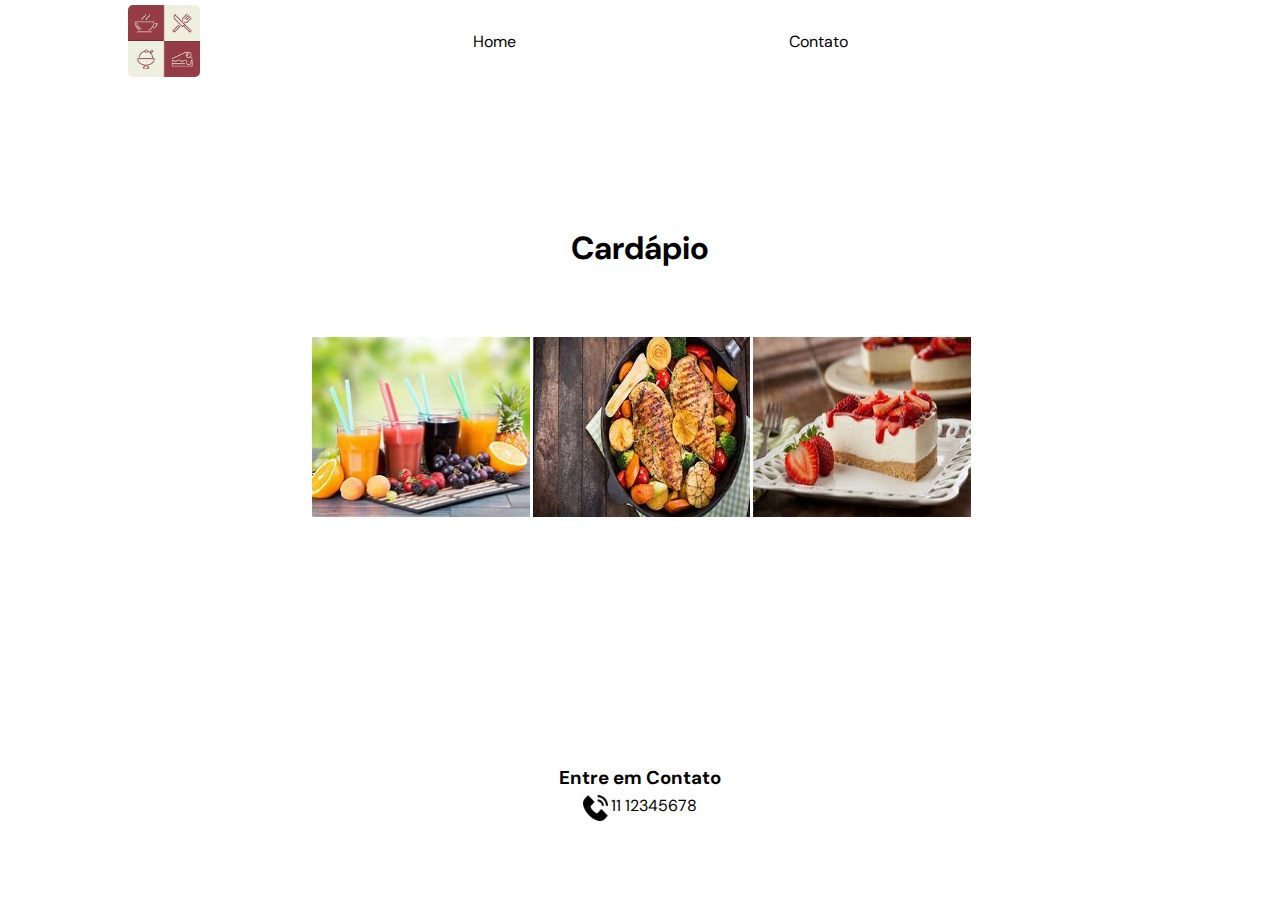
<file: index.html>
<!DOCTYPE html>
<html lang="en">
<head>
    <meta charset="UTF-8">
    <meta name="viewport" content="width=device-width, initial-scale=1.0">
    <link rel="shortcut icon" href="/assets/img/icone.jfif" type="image/x-icon">
    <title>Cardapio Online</title>
    <link rel="stylesheet" href="/assets/css/main.css">
    <link rel="preconnect" href="https://fonts.googleapis.com">
<link rel="preconnect" href="https://fonts.gstatic.com" crossorigin>
<link href="https://fonts.googleapis.com/css2?family=DM+Sans:ital,opsz,wght@0,9..40,100..1000;1,9..40,100..1000&display=swap" rel="stylesheet">
</head>
<body>
    <header>
        
        <img class="icon" src="/assets/img/icone.jfif" alt="Icone/Logo site">
        
        <div class="links">
            <a href="#">Home</a>
            <a href="#">Contato</a>
        </div>

    </header>

    <h1>Cardápio</h1>

    <main class="containerImage">
        <a href="/assets/html/bebidas.html">
            <img src="/assets/img/bebida.jfif" alt="foto bebida restaurante">
        </a>
        <a href="/assets/html/comidas.html">
            <img src="/assets/img/comida.jfif" alt="foto comida restaurante">
        </a>
        <a href="/assets/html/sobremesa.html">
            <img src="/assets/img/sobremesa.jfif" alt="foto sobremesa restaurante">
        </a>

           
    </main>


    <div class="risco"></div>
    <footer>
        <h3>Entre em Contato</h3>

        <div class="contato">
            <img class="telefone" src="/assets/img/telefone.png" alt="foto telefone contato">
            <p>11 12345678</p>
        </div>
    </footer>

    
    
</body>
</html>
</file>
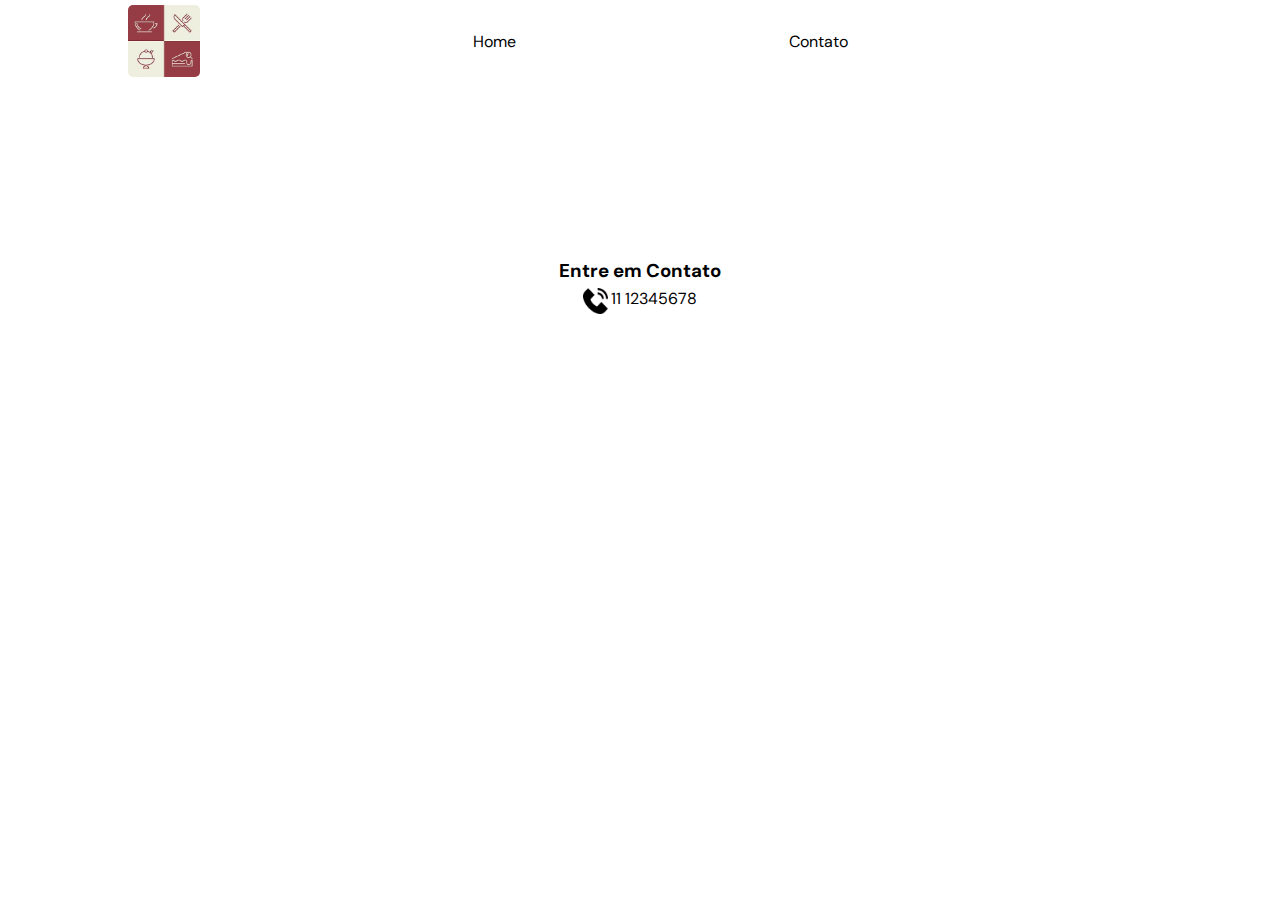
<file: assets/html/bebidas.html>
<!DOCTYPE html>
<html lang="en">
<head>
    <meta charset="UTF-8">
    <meta name="viewport" content="width=device-width, initial-scale=1.0">
    <title>Bebidas</title>
    <link rel="shortcut icon" href="/assets/img/icone.jfif" type="image/x-icon">
    <link rel="preconnect" href="https://fonts.googleapis.com">
    <link rel="preconnect" href="https://fonts.gstatic.com" crossorigin>
    <link href="https://fonts.googleapis.com/css2?family=DM+Sans:ital,opsz,wght@0,9..40,100..1000;1,9..40,100..1000&display=swap" rel="stylesheet">
    <link rel="stylesheet" href="/assets/css/sub/bebidas.css">
</head>
<body>
    
    <header>
        
        <img class="icon" src="/assets/img/icone.jfif" alt="Icone/Logo site">
        
        <div class="links">
            <a href="/index.html">Home</a>
            <a href="#">Contato</a>
        </div>

    </header>

    
    <div class="risco"></div>
    
    <footer>
        <h3>Entre em Contato</h3>

        <div class="contato">
            <img class="telefone" src="/assets/img/telefone.png" alt="foto telefone contato">
            <p>11 12345678</p>
        </div>
    </footer>
</body>
</html>
</file>
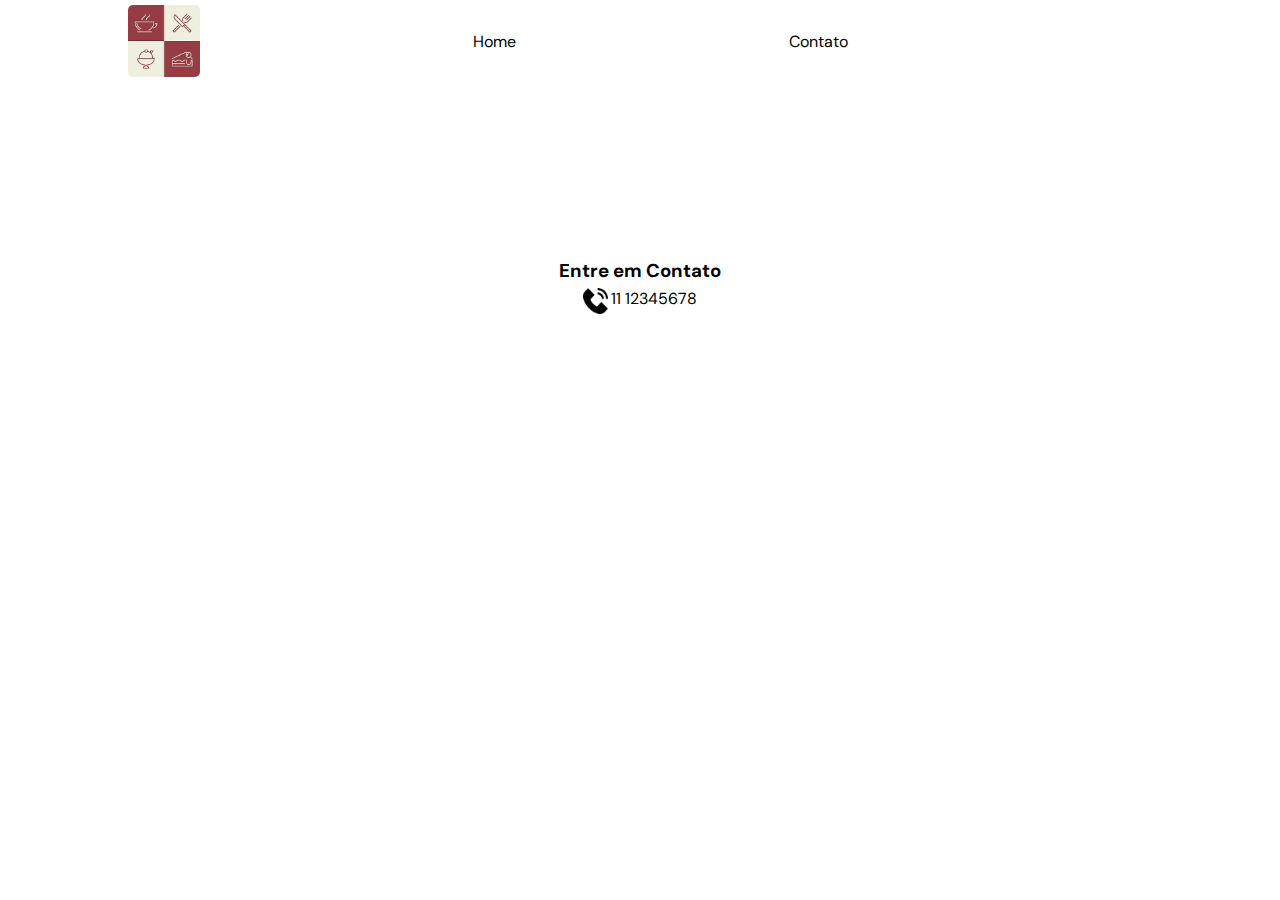
<file: assets/html/comidas.html>
<!DOCTYPE html>
<html lang="en">
<head>
    <meta charset="UTF-8">
    <meta name="viewport" content="width=device-width, initial-scale=1.0">
    <title>Comidas</title>
    <link rel="shortcut icon" href="/assets/img/icone.jfif" type="image/x-icon">
    <link rel="preconnect" href="https://fonts.googleapis.com">
    <link rel="preconnect" href="https://fonts.gstatic.com" crossorigin>
    <link href="https://fonts.googleapis.com/css2?family=DM+Sans:ital,opsz,wght@0,9..40,100..1000;1,9..40,100..1000&display=swap" rel="stylesheet">
    <link rel="stylesheet" href="/assets/css/sub/comidas.css">
</head>
<body>

    <header>
        
        <img class="icon" src="/assets/img/icone.jfif" alt="Icone/Logo site">
        
        <div class="links">
            <a href="/index.html">Home</a>
            <a href="#">Contato</a>
        </div>

    </header>

    
    <div class="risco"></div>

    <footer>
        <h3>Entre em Contato</h3>

        <div class="contato">
            <img class="telefone" src="/assets/img/telefone.png" alt="foto telefone contato">
            <p>11 12345678</p>
        </div>
    </footer>
    
</body>
</html>
</file>
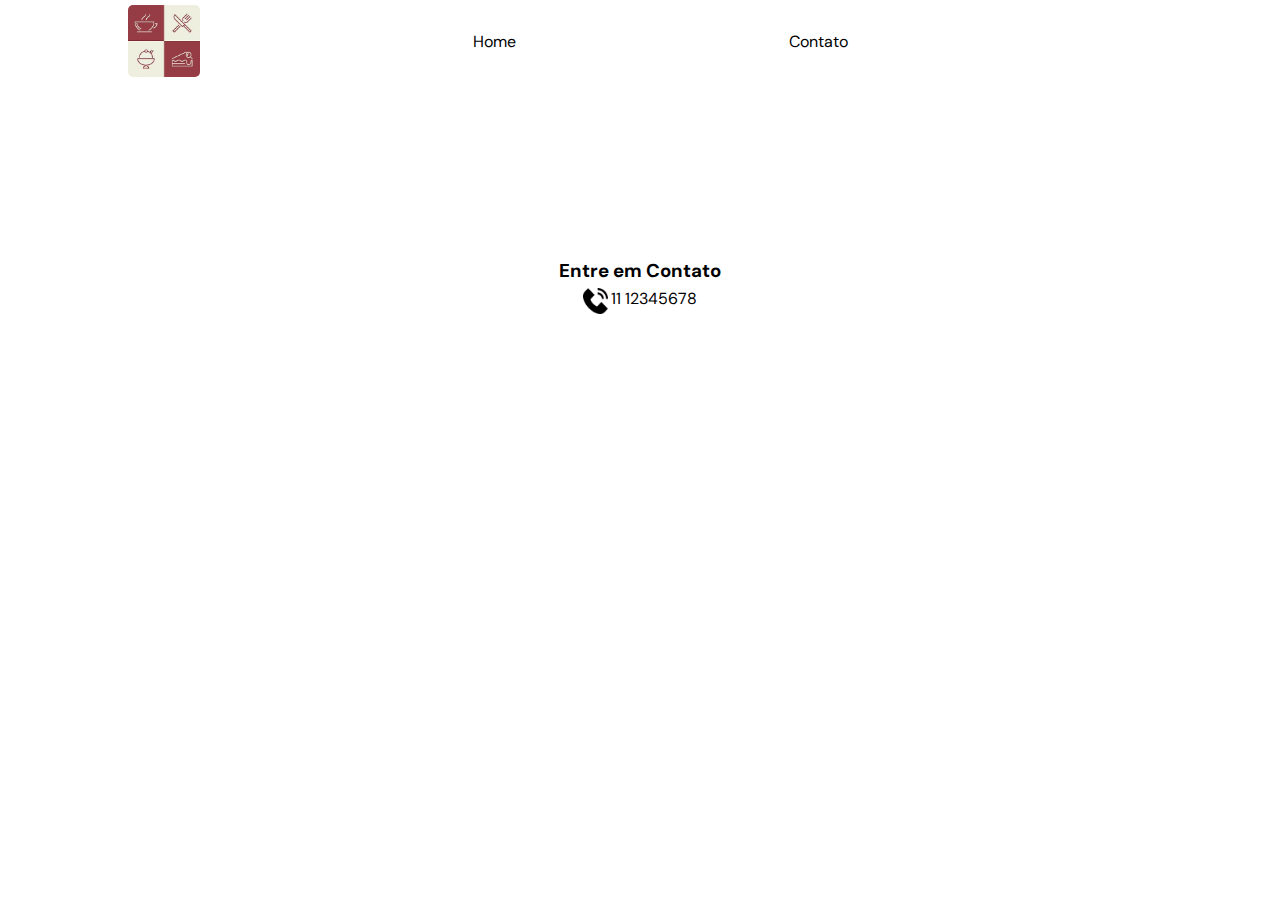
<file: assets/html/sobremesa.html>
<!DOCTYPE html>
<html lang="en">
<head>
    <meta charset="UTF-8">
    <meta name="viewport" content="width=device-width, initial-scale=1.0">
    <title>Sobremesas</title>
    <link rel="shortcut icon" href="/assets/img/icone.jfif" type="image/x-icon">
    <link rel="preconnect" href="https://fonts.googleapis.com">
    <link rel="preconnect" href="https://fonts.gstatic.com" crossorigin>
    <link href="https://fonts.googleapis.com/css2?family=DM+Sans:ital,opsz,wght@0,9..40,100..1000;1,9..40,100..1000&display=swap" rel="stylesheet">
    <link rel="stylesheet" href="/assets/css/sub/sobremesa.css">
</head>
<body>
    
    <header>
        
        <img class="icon" src="/assets/img/icone.jfif" alt="Icone/Logo site">
        
        <div class="links">
            <a href="/index.html">Home</a>
            <a href="#">Contato</a>
        </div>

    </header>

    
    <div class="risco"></div>

    <footer>
        <h3>Entre em Contato</h3>

        <div class="contato">
            <img class="telefone" src="/assets/img/telefone.png" alt="foto telefone contato">
            <p>11 12345678</p>
        </div>
    </footer>

</body>
</html>
</file>
<file: assets/css/main.css>
@keyframes risco {
  0%, 100% {
    border: 1px solid green;
  }
  25% {
    border: 1px solid pink;
  }
  50% {
    border: 1px solid blue;
  }
  75% {
    border: 1px solid orange;
  }
}
* {
  box-sizing: border-box;
  margin: 0;
  padding: 0;
  font-family: "DM Sans", sans-serif;
}

header {
  width: 80%;
  display: flex;
  margin-top: 5px;
  margin-left: 10%;
  margin-right: 10%;
}
header .icon {
  width: 7%;
  border-radius: 5px;
}
header .links {
  width: 90%;
  display: flex;
  align-items: center;
  justify-content: space-evenly;
}
header .links a {
  color: rgb(0, 0, 0);
  text-decoration: none;
}
header .links a:hover {
  text-decoration: underline;
}

.containerImage {
  width: 100%;
  display: flex;
  height: 35vh;
  justify-content: center;
  align-items: center;
}
.containerImage a {
  width: 17%;
  height: 20vh;
  margin-left: 3px;
  border-radius: 5px;
}
.containerImage a img {
  width: 100%;
  height: 20vh;
}
.containerImage img:hover {
  cursor: pointer;
}

h1 {
  text-align: center;
  margin-top: 150px;
}

footer {
  margin-top: 150px;
  width: 100%;
}
footer h3 {
  text-align: center;
  margin-bottom: 5px;
}
footer .contato {
  width: 100%;
  display: flex;
  justify-content: center;
}
footer .contato .telefone {
  margin-right: 3px;
  width: 2%;
}

.risco {
  width: 80%;
  margin-left: 10%;
  margin-right: 10%;
  height: 1px;
  margin-top: 30px;
  margin-bottom: 30px;
  animation-name: risco;
  animation-duration: 4s;
  animation-iteration-count: infinite;
  animation-fill-mode: forwards;
}/*# sourceMappingURL=main.css.map */
</file>
<file: assets/css/sub/bebidas.css>
@keyframes risco {
  0%, 100% {
    border: 1px solid green;
  }
  25% {
    border: 1px solid pink;
  }
  50% {
    border: 1px solid blue;
  }
  75% {
    border: 1px solid orange;
  }
}
* {
  margin: 0;
  padding: 0;
  box-sizing: border-box;
  font-family: "DM Sans", sans-serif;
}

header {
  width: 80%;
  display: flex;
  margin-top: 5px;
  margin-left: 10%;
  margin-right: 10%;
}
header .icon {
  width: 7%;
  border-radius: 5px;
}
header .links {
  width: 90%;
  display: flex;
  align-items: center;
  justify-content: space-evenly;
}
header .links a {
  color: rgb(0, 0, 0);
  text-decoration: none;
}
header .links a:hover {
  text-decoration: underline;
}

footer {
  margin-top: 150px;
  width: 100%;
}
footer h3 {
  text-align: center;
  margin-bottom: 5px;
}
footer .contato {
  width: 100%;
  display: flex;
  justify-content: center;
}
footer .contato .telefone {
  margin-right: 3px;
  width: 2%;
}

.risco {
  width: 80%;
  margin-left: 10%;
  margin-right: 10%;
  height: 1px;
  margin-top: 30px;
  margin-bottom: 30px;
  animation-name: risco;
  animation-duration: 4s;
  animation-iteration-count: infinite;
  animation-fill-mode: forwards;
}/*# sourceMappingURL=bebidas.css.map */
</file>
<file: assets/css/sub/comidas.css>
@keyframes risco {
  0%, 100% {
    border: 1px solid green;
  }
  25% {
    border: 1px solid pink;
  }
  50% {
    border: 1px solid blue;
  }
  75% {
    border: 1px solid orange;
  }
}
* {
  margin: 0;
  padding: 0;
  box-sizing: border-box;
  font-family: "DM Sans", sans-serif;
}

header {
  width: 80%;
  display: flex;
  margin-top: 5px;
  margin-left: 10%;
  margin-right: 10%;
}
header .icon {
  width: 7%;
  border-radius: 5px;
}
header .links {
  width: 90%;
  display: flex;
  align-items: center;
  justify-content: space-evenly;
}
header .links a {
  color: rgb(0, 0, 0);
  text-decoration: none;
}
header .links a:hover {
  text-decoration: underline;
}

footer {
  margin-top: 150px;
  width: 100%;
}
footer h3 {
  text-align: center;
  margin-bottom: 5px;
}
footer .contato {
  width: 100%;
  display: flex;
  justify-content: center;
}
footer .contato .telefone {
  margin-right: 3px;
  width: 2%;
}

.risco {
  width: 80%;
  margin-left: 10%;
  margin-right: 10%;
  height: 1px;
  margin-top: 30px;
  margin-bottom: 30px;
  animation-name: risco;
  animation-duration: 4s;
  animation-iteration-count: infinite;
  animation-fill-mode: forwards;
}/*# sourceMappingURL=comidas.css.map */
</file>
<file: assets/css/sub/sobremesa.css>
@keyframes risco {
  0%, 100% {
    border: 1px solid green;
  }
  25% {
    border: 1px solid pink;
  }
  50% {
    border: 1px solid blue;
  }
  75% {
    border: 1px solid orange;
  }
}
* {
  margin: 0;
  padding: 0;
  box-sizing: border-box;
  font-family: "DM Sans", sans-serif;
}

header {
  width: 80%;
  display: flex;
  margin-top: 5px;
  margin-left: 10%;
  margin-right: 10%;
}
header .icon {
  width: 7%;
  border-radius: 5px;
}
header .links {
  width: 90%;
  display: flex;
  align-items: center;
  justify-content: space-evenly;
}
header .links a {
  color: rgb(0, 0, 0);
  text-decoration: none;
}
header .links a:hover {
  text-decoration: underline;
}

footer {
  margin-top: 150px;
  width: 100%;
}
footer h3 {
  text-align: center;
  margin-bottom: 5px;
}
footer .contato {
  width: 100%;
  display: flex;
  justify-content: center;
}
footer .contato .telefone {
  margin-right: 3px;
  width: 2%;
}

.risco {
  width: 80%;
  margin-left: 10%;
  margin-right: 10%;
  height: 1px;
  margin-top: 30px;
  margin-bottom: 30px;
  animation-name: risco;
  animation-duration: 4s;
  animation-iteration-count: infinite;
  animation-fill-mode: forwards;
}/*# sourceMappingURL=sobremesa.css.map */
</file>
